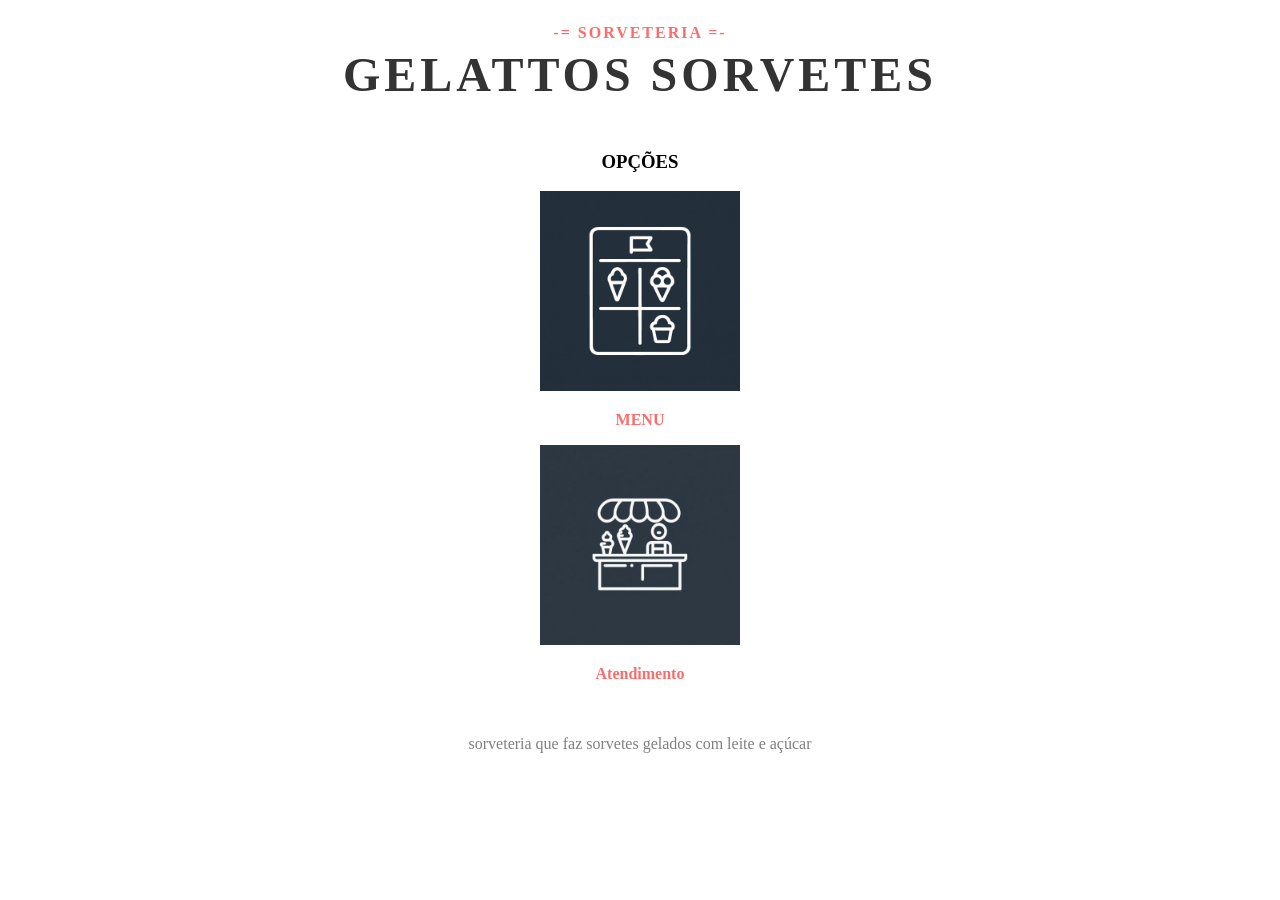
<file: index.html>
<!DOCTYPE html>
<html lang="pt-br">
<head>
    <meta charset="UTF-8">
    <meta name="viewport" content="width=device-width, initial-scale=1.0">
    <title>Sorveteria Gelattos Sorvetes</title>
    <link rel="stylesheet" href="style.css">
</head>
<body>

<div class="home-container">
    <header>
        <p class="subtitle">-= SORVETERIA =-</p>
        <h1>GELATTOS SORVETES</h1>
    </header>

    <main class="content">
        <h3>OPÇÕES</h3>
        
        <div class="menu-link">
            <a href="paginamenu.html">
                <img src="abubu.png" alt="Ver Menu" class="btn-menu">
                <p>MENU</p>

                 <div class="menu-link">
            <a href="paginamapa.aten.html">
                <img src="abu3.png" alt="Atend/Mapa" class="btn-menu">
                <p>Atendimento</p>
            </a>
        </div>
    </main>
<footer>
    <p>sorveteria que faz sorvetes gelados com leite e açúcar</p>
</footer>
</div>

</body>
</html>
</file>
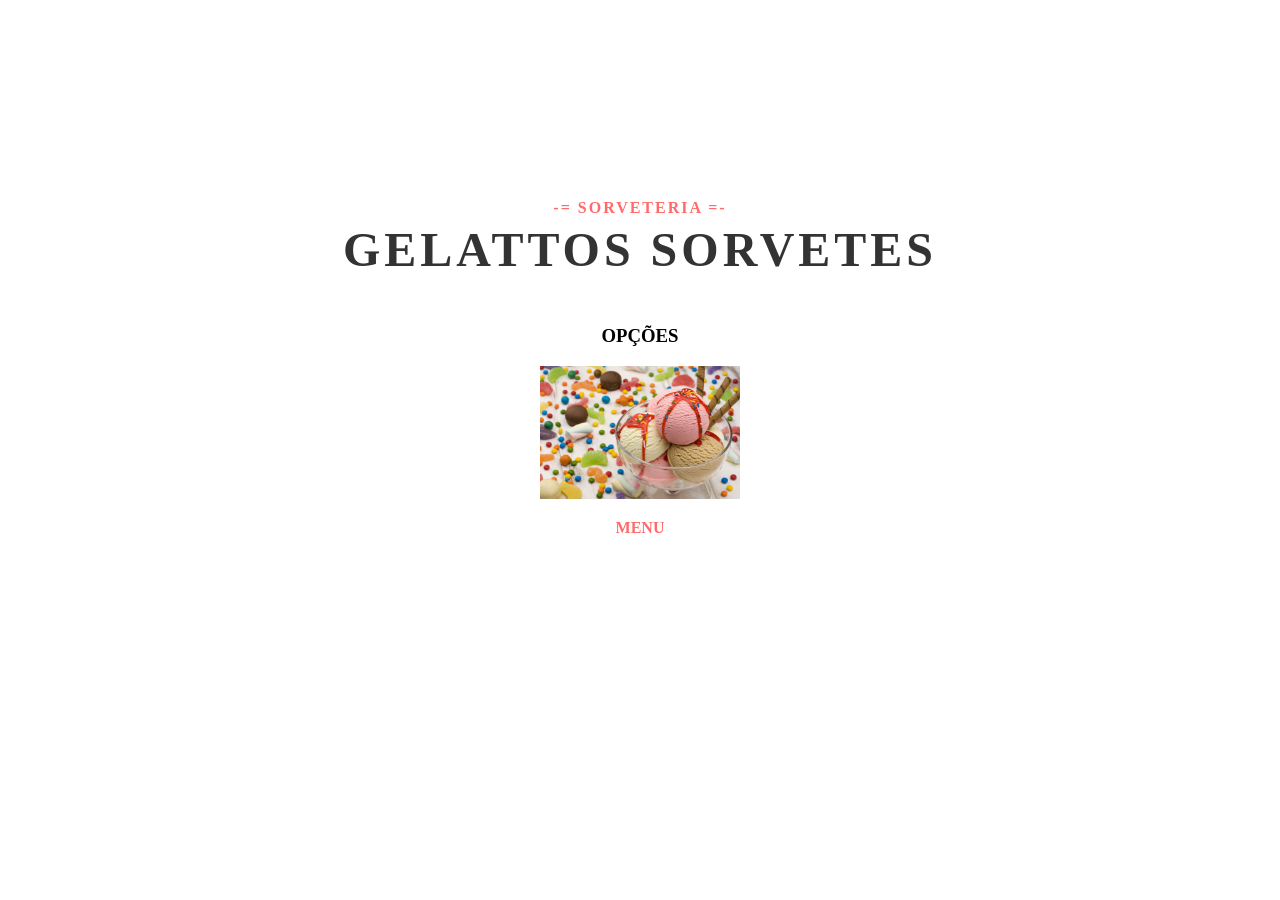
<file: inicio.html>
<!DOCTYPE html>
<html lang="pt-br">
<head>
    <meta charset="UTF-8">
    <meta name="viewport" content="width=device-width, initial-scale=1.0">
    <title>Sorveteria Gelattos Sorvetes</title>
    <link rel="stylesheet" href="style.css">
</head>
<body>

<div class="home-container">
    <header>
        <p class="subtitle">-= SORVETERIA =-</p>
        <h1>GELATTOS SORVETES</h1>
    </header>

    <main class="content">
        <h3>OPÇÕES</h3>
        
        <div class="menu-link">
            <a href="paginamenu.html">
                <img src="abu2.png" alt="Ver Menu" class="btn-menu">
                <p>MENU</p>
            </a>
        </div>
    </main>
</div>

</body>
</html>
</file>
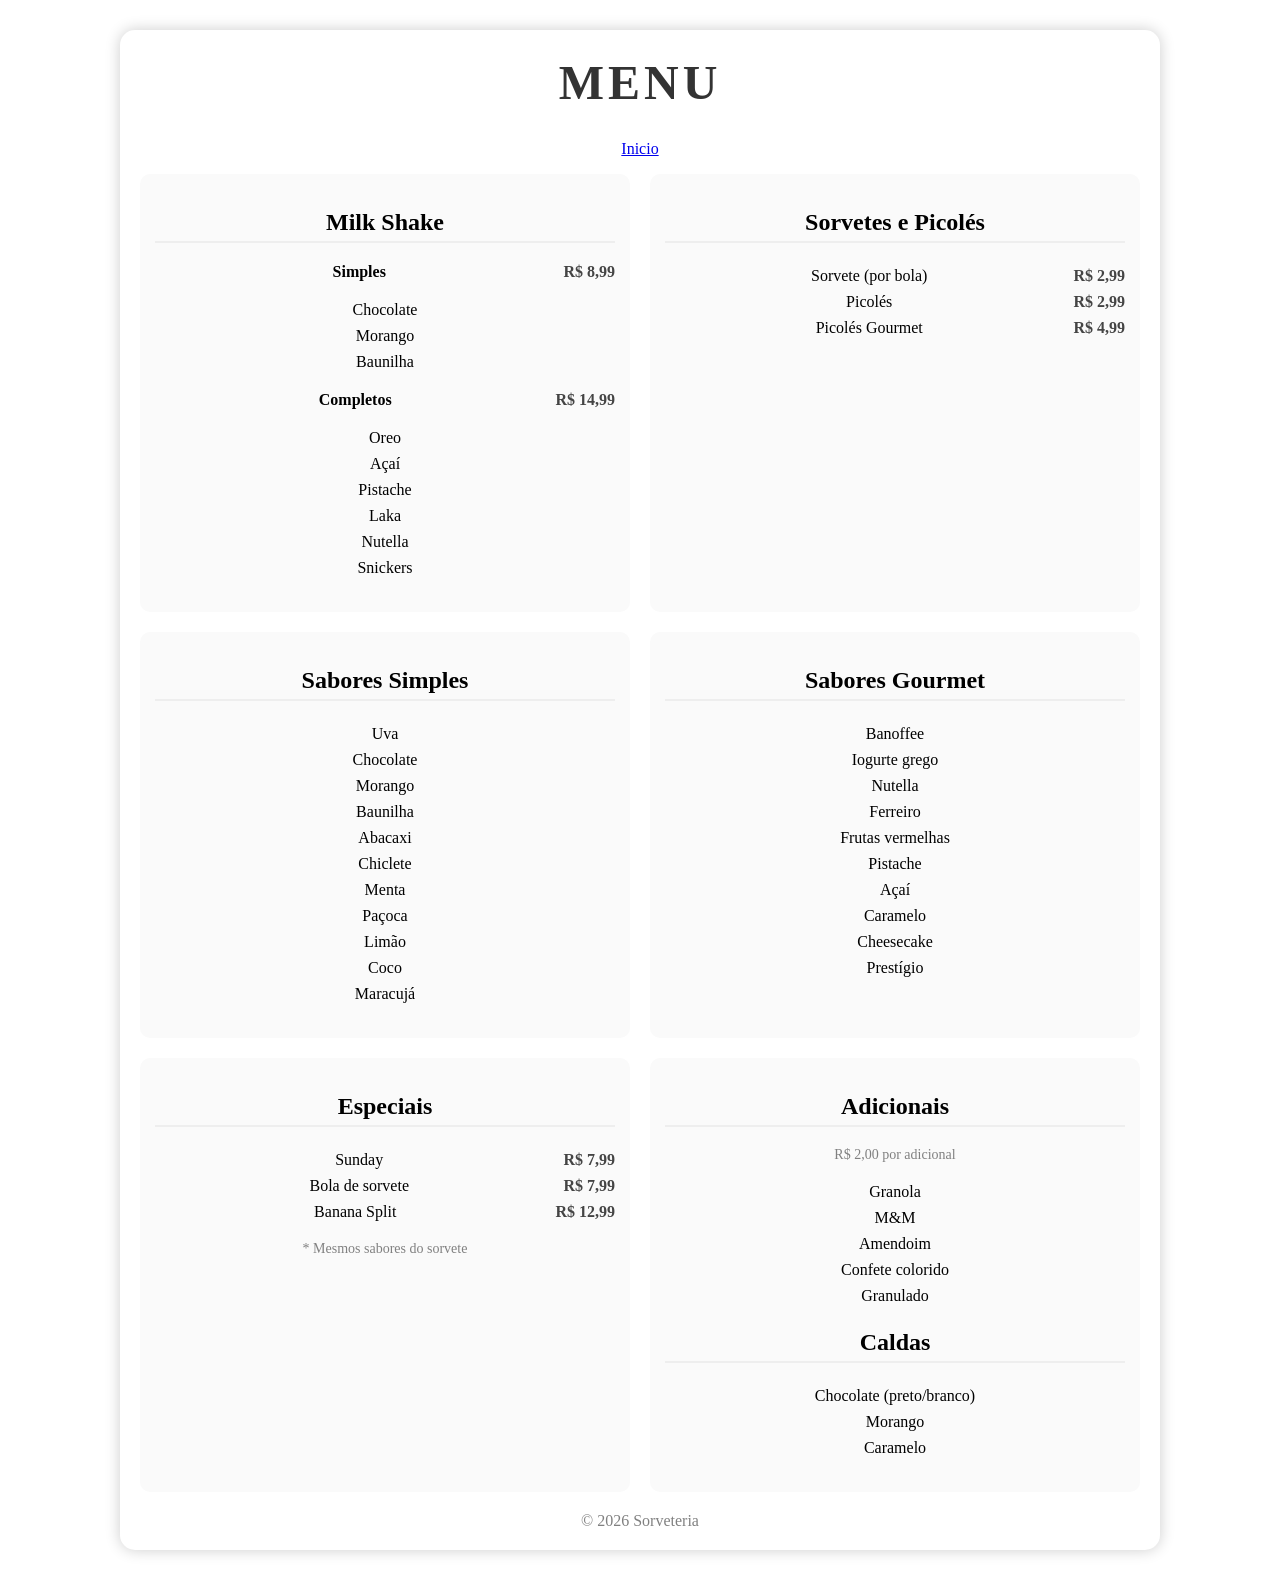
<file: paginamenu.html>
<!DOCTYPE html>
<html lang="pt-br">
<head>
  <meta charset="UTF-8">
  <title>Menu Sorveteria</title>
  <link rel="stylesheet" href="style.css">
</head>

</head>

<body>

<div class="container">
  <h1>MENU</h1>

  <p><a href="index.html">Inicio<a></p>

  <div class="grid">

    <div class="card">
      <h2>Milk Shake</h2>
      <p><strong>Simples</strong> <span class="preco">R$ 8,99</span></p>
      <ul>
        <li>Chocolate</li>
        <li>Morango</li>
        <li>Baunilha</li>
      </ul>

      <p><strong>Completos</strong> <span class="preco">R$ 14,99</span></p>
      <ul>
        <li>Oreo</li>
        <li>Açaí</li>
        <li>Pistache</li>
        <li>Laka</li>
        <li>Nutella</li>
        <li>Snickers</li>
      </ul>
    </div>

    <div class="card">
      <h2>Sorvetes e Picolés</h2>
      <ul>
        <li>Sorvete (por bola) <span class="preco">R$ 2,99</span></li>
        <li>Picolés <span class="preco">R$ 2,99</span></li>
        <li>Picolés Gourmet <span class="preco">R$ 4,99</span></li>
      </ul>
    </div>

    <div class="card">
      <h2>Sabores Simples</h2>
      <ul>
        <li>Uva</li>
        <li>Chocolate</li>
        <li>Morango</li>
        <li>Baunilha</li>
        <li>Abacaxi</li>
        <li>Chiclete</li>
        <li>Menta</li>
        <li>Paçoca</li>
        <li>Limão</li>
        <li>Coco</li>
        <li>Maracujá</li>
      </ul>
    </div>

    <div class="card">
      <h2>Sabores Gourmet</h2>
      <ul>
        <li>Banoffee</li>
        <li>Iogurte grego</li>
        <li>Nutella</li>
        <li>Ferreiro</li>
        <li>Frutas vermelhas</li>
        <li>Pistache</li>
        <li>Açaí</li>
        <li>Caramelo</li>
        <li>Cheesecake</li>
        <li>Prestígio</li>
      </ul>
    </div>

    <div class="card">
      <h2>Especiais</h2>
      <ul>
        <li>Sunday <span class="preco">R$ 7,99</span></li>
        <li>Bola de sorvete <span class="preco">R$ 7,99</span></li>
        <li>Banana Split <span class="preco">R$ 12,99</span></li>
      </ul>
      <p class="info">* Mesmos sabores do sorvete</p>
    </div>

    <div class="card">
      <h2>Adicionais</h2>
      <p class="info">R$ 2,00 por adicional</p>
      <ul>
        <li>Granola</li>
        <li>M&M</li>
        <li>Amendoim</li>
        <li>Confete colorido</li>
        <li>Granulado</li>
      </ul>

      <h2>Caldas</h2>
      <ul>
        <li>Chocolate (preto/branco)</li>
        <li>Morango</li>
        <li>Caramelo</li>
      </ul>
    </div>

  </div>

  <footer>
    © 2026 Sorveteria
  </footer>
</div>

</body>
</html>
</file>
<file: style.css>
body{
    text-align: center;
}
/* Estilos para a Página Inicial */
.home-container {
    display: flex;
    flex-direction: column;
    align-items: center;
    justify-content: center;
    min-height: 80vh; /* Faz o conteúdo ficar centralizado verticalmente */
    text-align: center;
}

.subtitle {
    font-weight: bold;
    color: #ff6b6b;
    letter-spacing: 2px;
    margin-bottom: 0;
}

h1 {
    font-size: 3rem;
    color: #333;
    margin-top: 5px;
}

.btn-menu {
    width: 200px; /* Ajuste o tamanho da sua imagem aqui */
    transition: transform 0.3s ease; /* Efeito de movimento */
}

.btn-menu:hover {
    transform: scale(1.1); /* O sorvete aumenta um pouco quando passa o mouse */
}

.menu-link a {
    text-decoration: none;
    color: #ff6b6b;
    font-weight: bold;
}

 <style>
    body {
      margin: 0;
      font-family: Arial, sans-serif;
      background: linear-gradient(to right, #ffdde1, #ee9ca7);
    }

    .container {
      max-width: 1000px;
      margin: 30px auto;
      background: white;
      padding: 20px;
      border-radius: 15px;
      box-shadow: 0 0 15px rgba(0,0,0,0.2);
    }

    h1 {
      text-align: center;
      margin-bottom: 30px;
      letter-spacing: 4px;
    }

    h2 {
      border-bottom: 2px solid #eee;
      padding-bottom: 5px;
      margin-top: 20px;
    }

    .grid {
      display: grid;
      grid-template-columns: 1fr 1fr;
      gap: 20px;
    }

    .card {
      background: #fafafa;
      padding: 15px;
      border-radius: 10px;
      transition: 0.3s;
    }

    .card:hover {
      transform: scale(1.03);
    }

    ul {
      list-style: none;
      padding: 0;
    }

    li {
      padding: 4px 0;
    }

    .preco {
      float: right;
      font-weight: bold;
      color: #444;
    }

    .info {
      font-size: 14px;
      color: gray;
    }

    footer {
      text-align: center;
      margin-top: 20px;
      color: gray;
    }

    @media(max-width: 700px){
      .grid {
        grid-template-columns: 1fr;
      }
        
<style>
.Box {
  background-color: #f6f8fa;
  border: 1px solid #d0d7de;
  border-radius: 6px;
  box-shadow: 0 1px 2px rgba(27,31,35,0.075), 0 1px 3px rgba(27,31,35,0.15);
  margin-bottom: 16px;
}

.Box-header {
  background-color: #f0f6fc;
  border-bottom: 1px solid #d0d7de;
  padding: 16px;
}

.Box-title {
  font-size: 14px;
  font-weight: 600;
  line-height: 1.25;
  margin: 0;
}

.Box-body {
  padding: 16px;
}

ul {
  list-style-type: none;
  padding-left: 0;
}
</style>

<style>
  body {
    margin: 0;
    font-family: Arial, sans-serif;
  }

  .container {
    max-width: 1000px;
    margin: 30px auto;
    background: white;
    padding: 20px;
    border-radius: 15px;
    box-shadow: 0 0 15px rgba(0,0,0,0.2);
  }

  h1 {
    text-align: center;
    margin-bottom: 30px;
    letter-spacing: 4px;
  }

  h2 {
    border-bottom: 2px solid #eee;
    padding-bottom: 5px;
    margin-top: 20px;
  }

  .Box {
    background-color: #fafafa;
    padding: 15px;
    border-radius: 10px;
    transition: 0.3s;
  }

  .Box:hover {
    transform: scale(1.03);
  }

  ul {
    list-style: none;
    padding: 0;
  }

  li {
    padding: 4px 0;
  }

  footer {
    text-align: center;
    margin-top: 20px;
    color: gray;
  }

  @media(max-width: 700px){
    .grid {
      grid-template-columns: 1fr;
    }
  }
</style>
</file>
